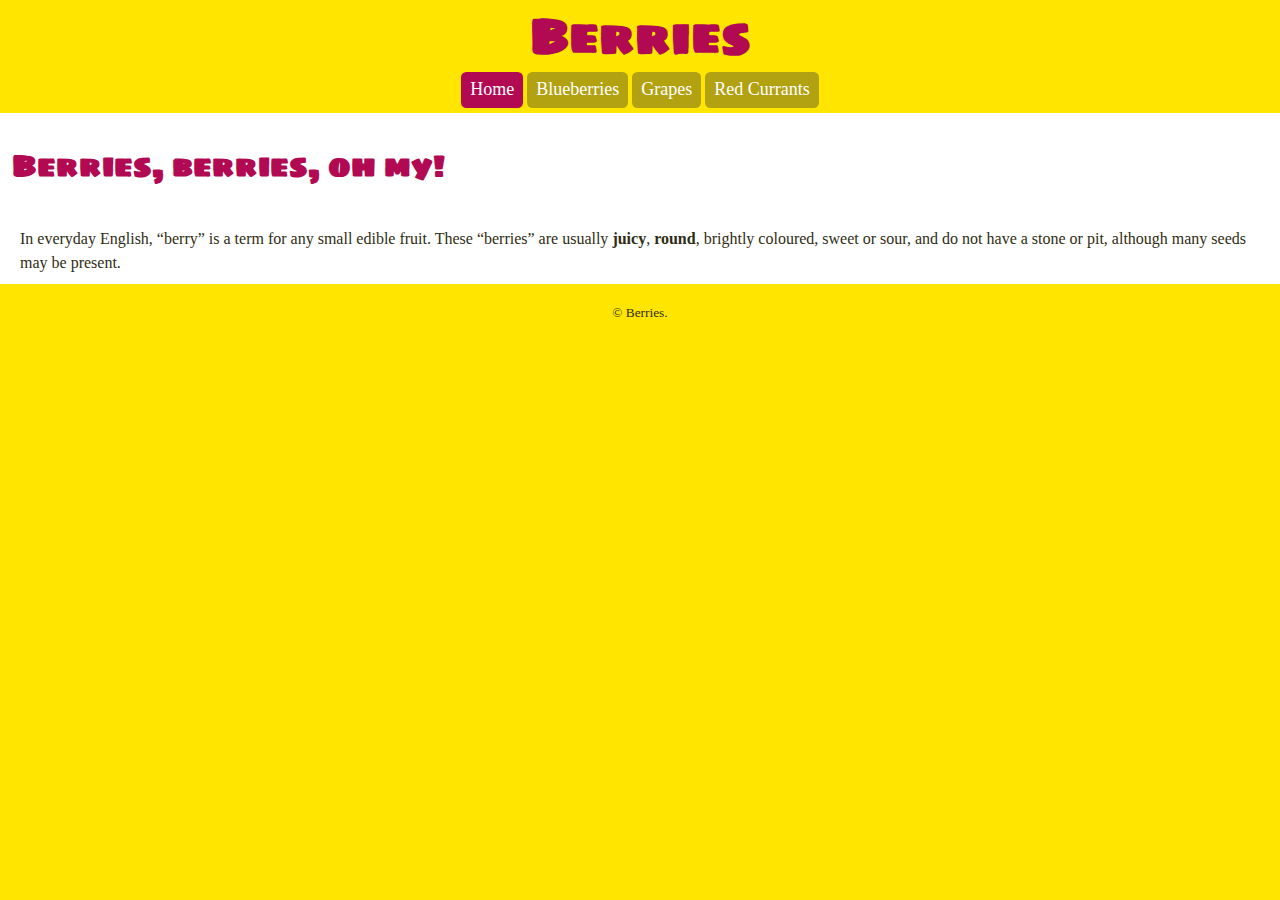
<file: index.html>
<!DOCTYPE html>
<html lang="en-ca">
<head>
  <meta charset="utf-8">
  <title>Home</title>
  <link href="css/main.css" rel="stylesheet">
  <meta name="viewport" content="width=device-width,initial-scale=1">
  <link href="https://fonts.googleapis.com/css?family=Sigmar+One" rel="stylesheet">
</head>
<body>
  <header>
    <h1>Berries</h1>
    <nav>
      <ul class="nav">
        <li><a class="current" href="index.html">Home</a></li>
        <li><a href="blueberries.html">Blueberries</a></li>
        <li><a href="grapes.html">Grapes</a></li>
        <li><a href="red-currants.html">Red Currants</a></li>
      </ul>
    </nav>
  </header>
  <main>
    <div>
      <h2>Berries, berries, oh my!</h2>
      <p>In everyday English, “berry” is a term for any small edible fruit. These “berries” are usually <b>juicy</b>, <b>round</b>, brightly coloured, sweet or sour, and do not have a stone or pit, although many seeds may be present.</p>
    </div>
  </main>
  <footer>
    <p class="footer"><small>© Berries.</small></p>
  </footer>
</body>
</html>
</file>
<file: css/main.css>
html {
  box-sizing: border-box;
  background-color: #ffe500;
  font-family: Georgia, serif;
  text-align: center;
  line-height: 1.5;
}

*, *::before, *::after {
  box-sizing: inherit;
}

a {
  background-color: #b2a212;
  border-radius: .3em;
  color: #fff;
  display: inline-block;
  padding: .2em .5em .3em;
  text-decoration: none;
}

a:hover {
  background-color: #cc1465;
}

.nav {
  margin: 0;
  list-style: none;
  padding: 0;
}

h1 {
  color: #b20953;
  font-family: "Sigmar One", cursive;
  font-size: 3rem;
  margin: 0;
}

li {
  display: inline-block;
  font-size: 1.125rem;
}

h2 {
  color: #b20953;
  font-family: "Sigmar One", cursive;
  font-size: 1.875rem;
  text-align: left;
  margin: .1em 0;
  padding: .5em 0;
}

p {
  color: #2f2d13;
  font-size: 1rem;
  font-family: Georgia, serif;
  text-align: left;
  margin-bottom: 0;
  padding: .5em;
}

div {
  background-color: #fff;
  padding: .75em;
  padding-bottom: .1em;
}

img {
  display: block;
  width: 100%;
}

header {
  padding-bottom: .3em;
}

body {
  margin: 0;
  padding-bottom: 0;
}

.current {
  background-color: #b20953;
}

.footer {
  text-align: center;
  padding: .5em;
  padding-top: 0;
}
</file>
